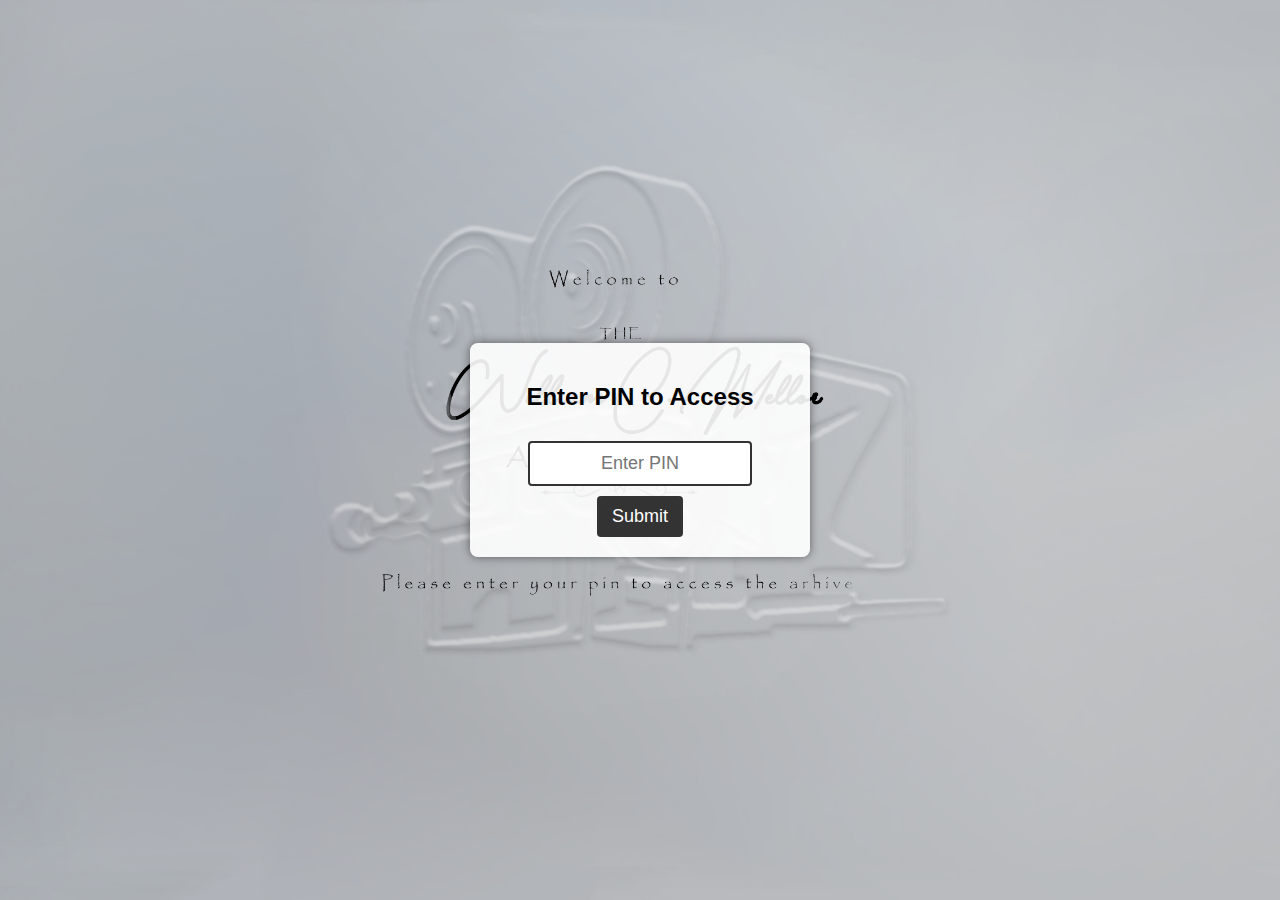
<file: index.html>
<!DOCTYPE html>
<html lang="en">
<head>
    <meta charset="UTF-8">
    <meta name="viewport" content="width=device-width, initial-scale=1.0">
    <title>William C. Mellor Archive</title>
    <style>
        body {
            margin: 0;
            padding: 0;
            height: 100vh;
            background-image: url('PinScreen1.jpg');
            background-repeat: no-repeat;
            background-position: center center;
            background-size: cover;
            background-attachment: fixed;
            font-family: Arial, sans-serif;
            opacity: 0; /* Start invisible */
            transition: opacity 0.5s ease-in-out; /* Smooth 0.5-second fade */
            display: flex;
            justify-content: center;
            align-items: center;
        }
        body.fade-in {
            opacity: 1; /* Fully visible */
        }
        body.fade-out {
            opacity: 0; /* Fully invisible */
        }
        .pin-container {
            text-align: center;
            background: rgba(255, 255, 255, 0.9);
            padding: 20px;
            border-radius: 8px;
            box-shadow: 0px 0px 10px rgba(0, 0, 0, 0.5);
            width: 300px;
            z-index: 10;
        }
        .pin-input {
            width: 200px;
            padding: 10px;
            margin: 10px;
            border: 2px solid #333;
            border-radius: 4px;
            text-align: center;
            font-size: 18px;
        }
        .pin-button {
            padding: 10px 15px;
            border: none;
            background-color: #333;
            color: white;
            font-size: 18px;
            cursor: pointer;
            border-radius: 4px;
        }
        .pin-button:hover {
            background-color: #555;
        }
        .error-message {
            color: red;
            display: none;
            margin-top: 10px;
        }
        .menu-container {
            position: fixed;
            top: 40%;
            left: 10%;
            text-align: left;
            display: none;
        }
        .menu-link {
            display: block;
            padding: 15px;
            margin: 10px;
            color: #333;
            text-decoration: none;
            font-size: 24px;
            font-family: Papyrus, fantasy;
            font-weight: bold;
            text-transform: uppercase;
            transition: text-shadow 0.3s ease-in-out, color 0.3s ease-in-out;
        }
        .menu-link:hover {
            color: white;
            text-shadow: 0px 0px 20px white;
        }
    </style>
</head>
<body>
    <div class="pin-container" id="pinContainer">
        <h2>Enter PIN to Access</h2>
        <input type="password" id="pinInput" class="pin-input" placeholder="Enter PIN">
        <button class="pin-button" onclick="validatePin()">Submit</button>
        <div id="errorMessage" class="error-message">Invalid PIN</div>
    </div>
    <div class="menu-container" id="menuContainer">
        <a href="collection_notes.html" class="menu-link">Collection Notes</a>
        <a href="ownership_records.html" class="menu-link">Ownership Records</a>
        <a href="provenance.html" class="menu-link">Provenance</a>
    </div>
    <script>
        const INITIAL_PIN = 'WCM062903';
        let currentPin = localStorage.getItem('currentPin') || INITIAL_PIN;

        function checkAuth() {
            if (localStorage.getItem('isAuthenticated')) {
                document.getElementById('pinContainer').style.display = 'none';
                document.getElementById('menuContainer').style.display = 'block';
            }
        }

        function validatePin() {
            const pinInput = document.getElementById('pinInput');
            const errorMessage = document.getElementById('errorMessage');
            const menuContainer = document.getElementById('menuContainer');
            const pinContainer = document.getElementById('pinContainer');

            if (pinInput.value === currentPin) {
                localStorage.setItem('isAuthenticated', 'true');
                pinContainer.style.display = 'none';
                menuContainer.style.display = 'block';
                errorMessage.style.display = 'none';
            } else {
                errorMessage.style.display = 'block';
            }
        }

        window.onload = function() {
            // Add fade-in class after page loads
            document.body.classList.add('fade-in');
            
            checkAuth();
            document.getElementById('pinInput').addEventListener('keypress', function(event) {
                if (event.key === 'Enter') {
                    validatePin();
                }
            });
        };
    </script>
</body>
</html>
</file>
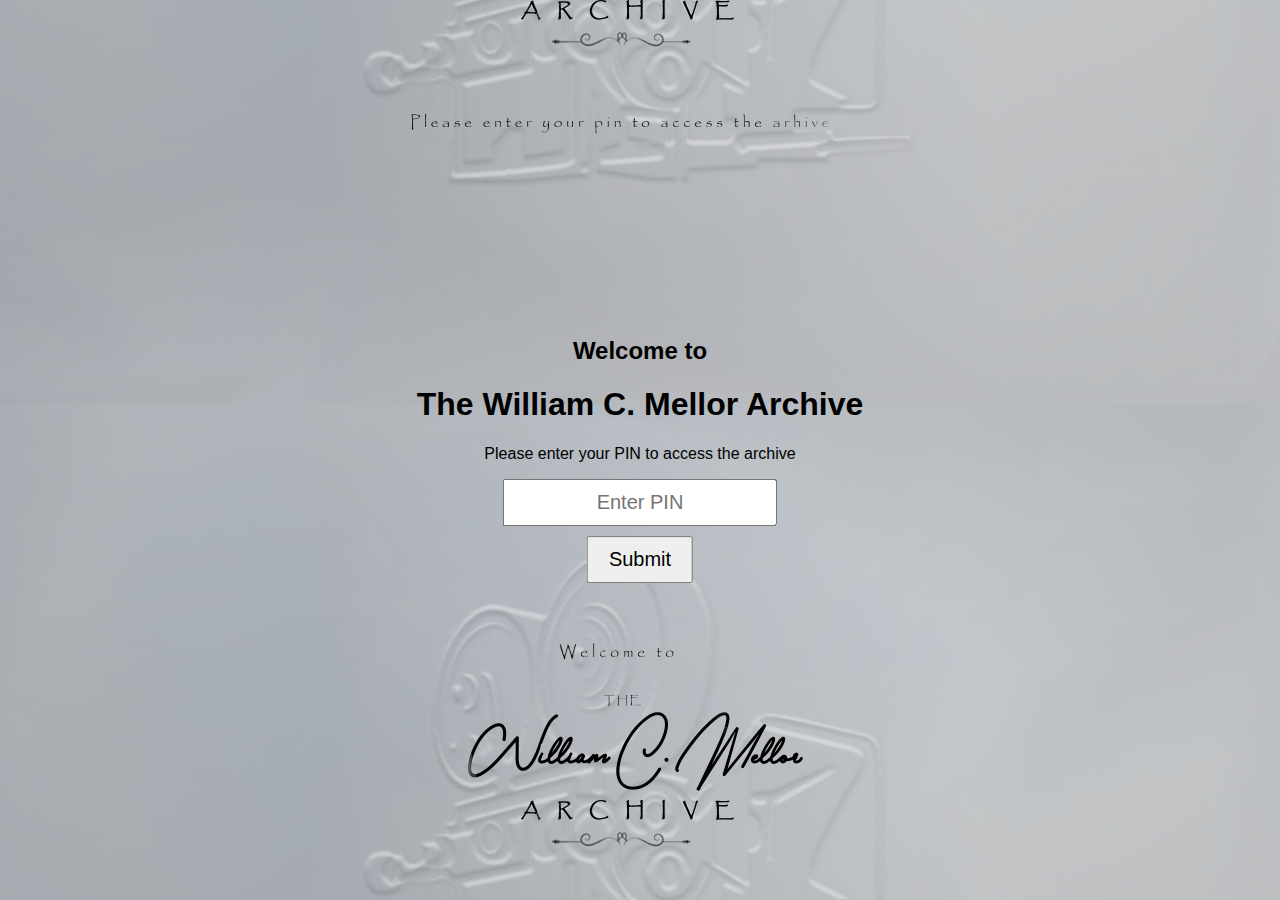
<file: pin.html>
<!DOCTYPE html>
<html lang="en">
<head>
    <meta charset="UTF-8">
    <meta name="viewport" content="width=device-width, initial-scale=1.0">
    <title>Enter PIN - The William C. Mellor Archive</title>
    <style>
        body {
            background-image: url('PinScreen1.jpg');
            background-size: cover;
            background-position: center;
            text-align: center;
            font-family: Arial, sans-serif;
        }
        .container {
            position: absolute;
            top: 50%;
            left: 50%;
            transform: translate(-50%, -50%);
        }
        input[type="password"] {
            font-size: 20px;
            padding: 10px;
            width: 250px;
            text-align: center;
        }
        button {
            font-size: 20px;
            padding: 10px 20px;
            margin-top: 10px;
            cursor: pointer;
        }
    </style>
    <script>
        function checkPIN() {
            var enteredPIN = document.getElementById("pin").value;
            var correctPIN = "1234"; // Placeholder, should be securely handled on a backend
            if (enteredPIN === correctPIN) {
                window.location.href = 'landing.html';
            } else {
                alert("Incorrect PIN. Please try again.");
            }
        }
    </script>
</head>
<body>
    <div class="container">
        <h2>Welcome to</h2>
        <h1>The William C. Mellor Archive</h1>
        <p>Please enter your PIN to access the archive</p>
        <input type="password" id="pin" placeholder="Enter PIN">
        <br>
        <button onclick="checkPIN()">Submit</button>
    </div>
</body>
</html>
</file>
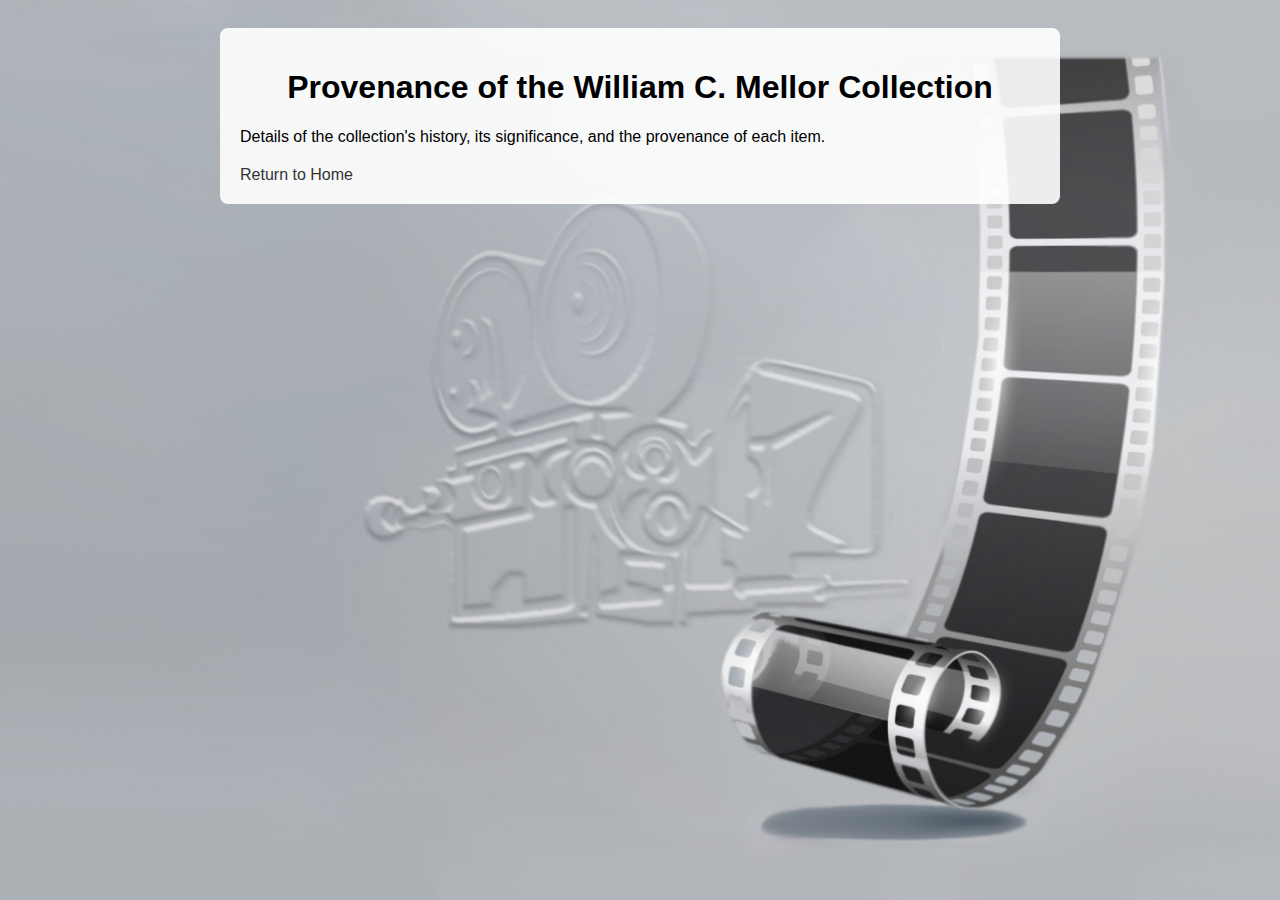
<file: provenance.html>
<!DOCTYPE html>
<html lang="en">
<head>
    <meta charset="UTF-8">
    <meta name="viewport" content="width=device-width, initial-scale=1.0">
    <title>Provenance - William C. Mellor Archive</title>
    <style>
        body {
            font-family: Arial, sans-serif;
            padding: 20px;
            background: url('back.jpg') no-repeat center center fixed;
            background-size: cover;
            opacity: 0;
            transition: opacity 0.5s ease-in-out;
        }

        body.fade-out {
            opacity: 0;
        }

        body.fade-in {
            opacity: 1;
        }

        .container {
            max-width: 800px;
            margin: 0 auto;
            background: rgba(255, 255, 255, 0.9);
            padding: 20px;
            border-radius: 8px;
        }

        h1 {
            text-align: center;
        }

        .home-link {
            display: block;
            margin-top: 20px;
            color: #333;
            text-decoration: none;
        }
    </style>
</head>
<body class="fade-in">
    <div class="container">
        <h1>Provenance of the William C. Mellor Collection</h1>
        <p>Details of the collection's history, its significance, and the provenance of each item.</p>
        <a href="index.html" class="home-link" onclick="fadeOutAndNavigate('index.html'); return false;">Return to Home</a>
    </div>
    <script>
        function fadeOutAndNavigate(url) {
            document.body.classList.add('fade-out');
            setTimeout(() => {
                window.location.href = url;
            }, 500);
        }
    </script>
</body>
</html>
</file>
